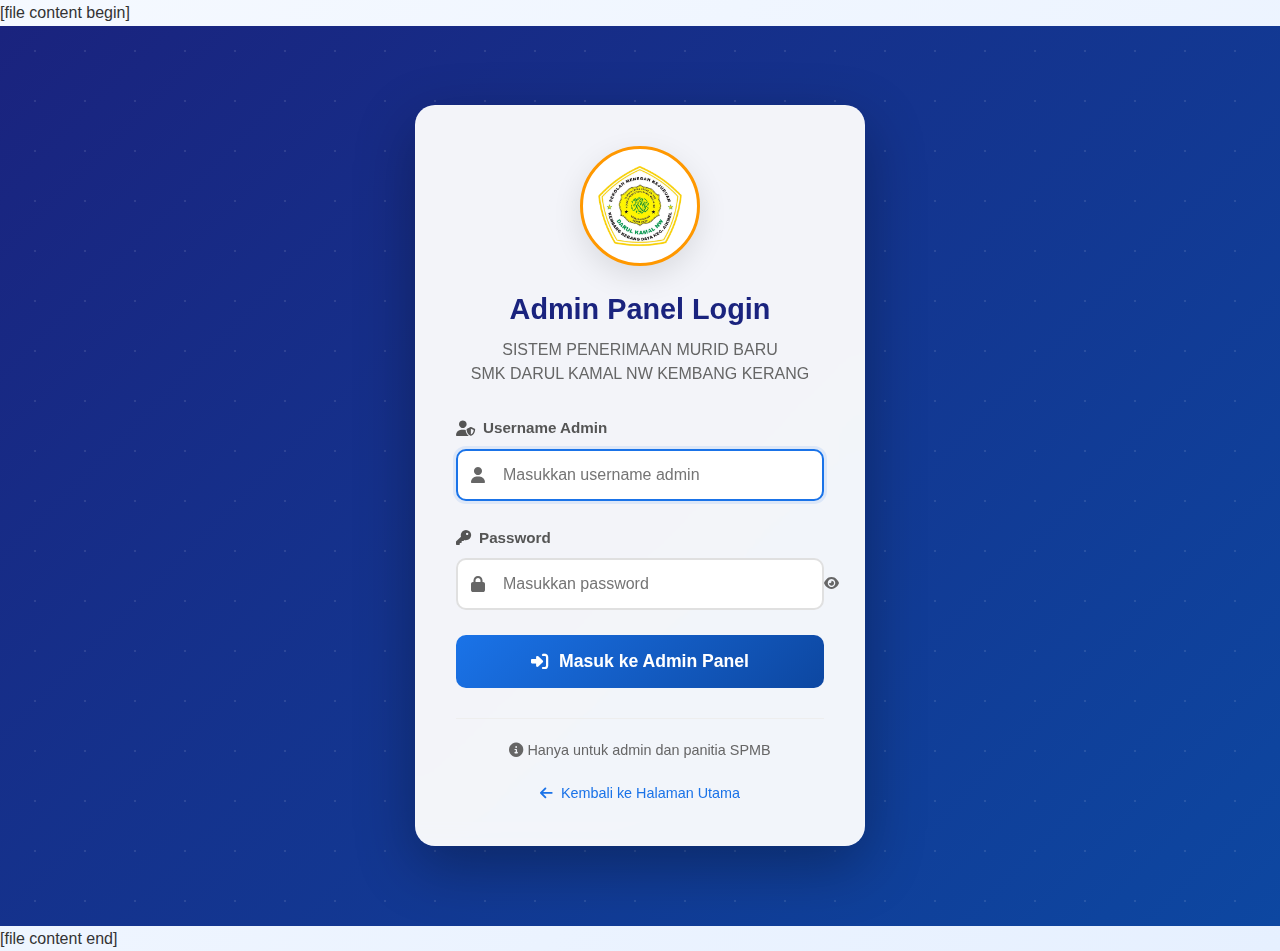
<file: login.html>
[file content begin]
<!DOCTYPE html>
<html lang="id">
<head>
    <meta charset="UTF-8">
    <meta name="viewport" content="width=device-width, initial-scale=1.0">
    <title>Login Admin - SPMB SMK Darul Kamal</title>
    <link rel="stylesheet" href="style.css">
    <link rel="stylesheet" href="https://cdnjs.cloudflare.com/ajax/libs/font-awesome/6.4.0/css/all.min.css">
    <link rel="icon" href="logosmk.png" type="image/x-icon">
    <style>
        /* Reset untuk mencegah flash/kedipan */
        body {
            opacity: 0;
            animation: fadeIn 0.5s ease-in forwards;
        }
        
        @keyframes fadeIn {
            to { opacity: 1; }
        }
        
        .login-container {
            min-height: 100vh;
            display: flex;
            align-items: center;
            justify-content: center;
            background: linear-gradient(135deg, #1a237e 0%, #0d47a1 100%);
            padding: 20px;
            position: relative;
            overflow: hidden;
        }
        
        .login-container::before {
            content: '';
            position: absolute;
            top: -50%;
            left: -50%;
            width: 200%;
            height: 200%;
            background: radial-gradient(circle, rgba(255,255,255,0.1) 1px, transparent 1px);
            background-size: 50px 50px;
            animation: moveBackground 20s linear infinite;
            z-index: 0;
        }
        
        @keyframes moveBackground {
            from { transform: rotate(0deg); }
            to { transform: rotate(360deg); }
        }
        
        .login-card {
            background: rgba(255, 255, 255, 0.95);
            border-radius: 20px;
            padding: 40px;
            box-shadow: 0 20px 60px rgba(0, 0, 0, 0.3);
            width: 100%;
            max-width: 450px;
            text-align: center;
            position: relative;
            z-index: 1;
            backdrop-filter: blur(10px);
            border: 1px solid rgba(255, 255, 255, 0.2);
        }
        
        .login-logo {
            width: 120px;
            height: 120px;
            margin: 0 auto 25px;
            background: white;
            padding: 15px;
            border-radius: 50%;
            box-shadow: 0 10px 30px rgba(0, 0, 0, 0.1);
            border: 3px solid #ff9800;
            transition: transform 0.3s ease;
        }
        
        .login-logo:hover {
            transform: scale(1.05);
        }
        
        .login-logo img {
            width: 100%;
            height: 100%;
            object-fit: contain;
        }
        
        .login-title {
            color: #1a237e;
            margin-bottom: 10px;
            font-size: 1.8rem;
            font-weight: 700;
        }
        
        .login-subtitle {
            color: #666;
            margin-bottom: 30px;
            font-size: 1rem;
            line-height: 1.5;
        }
        
        .login-form .form-group {
            margin-bottom: 25px;
            text-align: left;
        }
        
        .login-form label {
            display: block;
            margin-bottom: 8px;
            color: #555;
            font-weight: 600;
            display: flex;
            align-items: center;
            gap: 8px;
        }
        
        .input-with-icon {
            position: relative;
        }
        
        .input-with-icon i {
            position: absolute;
            left: 15px;
            top: 50%;
            transform: translateY(-50%);
            color: #666;
            z-index: 1;
        }
        
        .input-with-icon input {
            width: 100%;
            padding: 15px 15px 15px 45px;
            border: 2px solid #e0e0e0;
            border-radius: 10px;
            font-size: 1rem;
            transition: all 0.3s ease;
            background: white;
        }
        
        .input-with-icon input:focus {
            border-color: #1a73e8;
            box-shadow: 0 0 0 3px rgba(26, 115, 232, 0.1);
            outline: none;
        }
        
        .login-btn {
            width: 100%;
            padding: 16px;
            background: linear-gradient(135deg, #1a73e8, #0d47a1);
            color: white;
            border: none;
            border-radius: 10px;
            font-size: 1.1rem;
            font-weight: 600;
            cursor: pointer;
            transition: all 0.3s ease;
            margin-top: 10px;
            display: flex;
            align-items: center;
            justify-content: center;
            gap: 10px;
        }
        
        .login-btn:hover {
            transform: translateY(-2px);
            box-shadow: 0 10px 30px rgba(26, 115, 232, 0.3);
        }
        
        .login-btn:active {
            transform: translateY(0);
        }
        
        .login-footer {
            margin-top: 30px;
            padding-top: 20px;
            border-top: 1px solid #eee;
            color: #666;
            font-size: 0.9rem;
        }
        
        .back-link {
            display: inline-flex;
            align-items: center;
            gap: 8px;
            margin-top: 20px;
            color: #1a73e8;
            text-decoration: none;
            font-weight: 500;
            transition: color 0.3s;
        }
        
        .back-link:hover {
            color: #0d47a1;
            text-decoration: underline;
        }
        
        .error-message {
            background: linear-gradient(135deg, #ffebee, #ffcdd2);
            color: #c62828;
            padding: 12px 15px;
            border-radius: 8px;
            margin-bottom: 20px;
            display: none;
            border-left: 4px solid #f44336;
            text-align: left;
            animation: shake 0.5s ease;
        }
        
        @keyframes shake {
            0%, 100% { transform: translateX(0); }
            25% { transform: translateX(-5px); }
            75% { transform: translateX(5px); }
        }
        
        .password-toggle {
            position: absolute;
            right: 15px;
            top: 50%;
            transform: translateY(-50%);
            background: none;
            border: none;
            color: #666;
            cursor: pointer;
            z-index: 2;
        }
        
        @media (max-width: 480px) {
            .login-card {
                padding: 30px 20px;
                margin: 10px;
            }
            
            .login-logo {
                width: 100px;
                height: 100px;
            }
            
            .login-title {
                font-size: 1.5rem;
            }
            
            .login-btn {
                padding: 14px;
            }
        }
        
        /* Loading spinner */
        .spinner {
            display: none;
            width: 20px;
            height: 20px;
            border: 3px solid rgba(255,255,255,0.3);
            border-radius: 50%;
            border-top-color: white;
            animation: spin 1s ease-in-out infinite;
        }
        
        @keyframes spin {
            to { transform: rotate(360deg); }
        }
    </style>
</head>
<body>
    <div class="login-container">
        <div class="login-card">
            <div class="login-logo">
                <img src="logosmk.png" alt="Logo SMK Darul Kamal">
            </div>
            
            <h1 class="login-title">Admin Panel Login</h1>
            <p class="login-subtitle">SISTEM PENERIMAAN MURID BARU<br>SMK DARUL KAMAL NW KEMBANG KERANG</p>
            
            <div class="error-message" id="errorMessage">
                <i class="fas fa-exclamation-circle"></i> 
                <span id="errorText">Username atau password salah!</span>
            </div>
            
            <form class="login-form" id="loginForm">
                <div class="form-group">
                    <label for="username">
                        <i class="fas fa-user-shield"></i> Username Admin
                    </label>
                    <div class="input-with-icon">
                        <i class="fas fa-user"></i>
                        <input type="text" id="username" name="username" 
                               placeholder="Masukkan username admin" 
                               required
                               autocomplete="username">
                    </div>
                </div>
                
                <div class="form-group">
                    <label for="password">
                        <i class="fas fa-key"></i> Password
                    </label>
                    <div class="input-with-icon">
                        <i class="fas fa-lock"></i>
                        <input type="password" id="password" name="password" 
                               placeholder="Masukkan password" 
                               required
                               autocomplete="current-password">
                        <button type="button" class="password-toggle" id="togglePassword">
                            <i class="fas fa-eye"></i>
                        </button>
                    </div>
                </div>
                
                <button type="submit" class="login-btn" id="submitBtn">
                    <i class="fas fa-sign-in-alt"></i> 
                    <span id="btnText">Masuk ke Admin Panel</span>
                    <div class="spinner" id="loginSpinner"></div>
                </button>
            </form>
            
            <div class="login-footer">
                <p><i class="fas fa-info-circle"></i> Hanya untuk admin dan panitia SPMB</p>
                <a href="index.html" class="back-link">
                    <i class="fas fa-arrow-left"></i> Kembali ke Halaman Utama
                </a>
            </div>
        </div>
    </div>
    
    <script>
        // Default admin credentials
        const ADMIN_USERNAME = "ADMIN SPMB";
        const ADMIN_PASSWORD = "ADMINSPMBSMKDKNW";
        
        // Immediately show content to prevent flash
        document.body.style.opacity = 1;
        
        // Check if already logged in (without redirect flash)
        document.addEventListener('DOMContentLoaded', function() {
            const isLoggedIn = localStorage.getItem('adminLoggedIn') === 'true';
            const loginTime = localStorage.getItem('adminLoginTime');
            
            if (isLoggedIn && loginTime) {
                const currentTime = new Date().getTime();
                const twoHours = 2 * 60 * 60 * 1000;
                
                // Check if session is still valid
                if (currentTime - loginTime < twoHours) {
                    // Smooth redirect to prevent flash
                    setTimeout(() => {
                        window.location.href = 'admin.html';
                    }, 100);
                } else {
                    // Clear expired session
                    localStorage.removeItem('adminLoggedIn');
                    localStorage.removeItem('adminLoginTime');
                }
            }
        });
        
        // Toggle password visibility
        document.getElementById('togglePassword').addEventListener('click', function() {
            const passwordInput = document.getElementById('password');
            const icon = this.querySelector('i');
            
            if (passwordInput.type === 'password') {
                passwordInput.type = 'text';
                icon.classList.remove('fa-eye');
                icon.classList.add('fa-eye-slash');
            } else {
                passwordInput.type = 'password';
                icon.classList.remove('fa-eye-slash');
                icon.classList.add('fa-eye');
            }
        });
        
        // Form submission
        document.getElementById('loginForm').addEventListener('submit', async function(e) {
            e.preventDefault();
            
            const username = document.getElementById('username').value.trim();
            const password = document.getElementById('password').value;
            const errorMessage = document.getElementById('errorMessage');
            const errorText = document.getElementById('errorText');
            const submitBtn = document.getElementById('submitBtn');
            const btnText = document.getElementById('btnText');
            const spinner = document.getElementById('loginSpinner');
            
            // Show loading state
            submitBtn.disabled = true;
            btnText.textContent = 'Memproses...';
            spinner.style.display = 'block';
            
            // Simulate network delay for better UX
            await new Promise(resolve => setTimeout(resolve, 800));
            
            // Validation
            let isValid = true;
            let errorMsg = '';
            
            if (!username) {
                isValid = false;
                errorMsg = 'Username tidak boleh kosong!';
            } else if (!password) {
                isValid = false;
                errorMsg = 'Password tidak boleh kosong!';
            } else if (username !== ADMIN_USERNAME || password !== ADMIN_PASSWORD) {
                isValid = false;
                errorMsg = 'Username atau password salah!';
            }
            
            if (!isValid) {
                // Show error
                errorText.textContent = errorMsg;
                errorMessage.style.display = 'block';
                
                // Reset button
                submitBtn.disabled = false;
                btnText.textContent = 'Masuk ke Admin Panel';
                spinner.style.display = 'none';
                
                // Hide error after 3 seconds
                setTimeout(() => {
                    errorMessage.style.display = 'none';
                }, 3000);
                
                // Shake animation for error
                errorMessage.style.animation = 'none';
                setTimeout(() => {
                    errorMessage.style.animation = 'shake 0.5s ease';
                }, 10);
                
                return;
            }
            
            // Successful login
            try {
                // Set login session
                localStorage.setItem('adminLoggedIn', 'true');
                localStorage.setItem('adminLoginTime', new Date().getTime());
                
                // Update button to success state
                btnText.textContent = 'Login Berhasil!';
                spinner.style.display = 'none';
                submitBtn.style.background = 'linear-gradient(135deg, #4caf50, #2e7d32)';
                submitBtn.innerHTML = '<i class="fas fa-check"></i> Login Berhasil!';
                
                // Add success animation
                submitBtn.style.animation = 'pulse 1s ease';
                
                // Redirect after success animation
                setTimeout(() => {
                    window.location.href = 'admin.html';
                }, 1000);
                
            } catch (error) {
                // Handle storage error
                errorText.textContent = 'Terjadi kesalahan sistem. Coba lagi.';
                errorMessage.style.display = 'block';
                
                submitBtn.disabled = false;
                btnText.textContent = 'Masuk ke Admin Panel';
                spinner.style.display = 'none';
            }
        });
        
        // Auto logout after 2 hours (background check)
        setInterval(() => {
            const loginTime = localStorage.getItem('adminLoginTime');
            if (loginTime) {
                const currentTime = new Date().getTime();
                if (currentTime - loginTime > 2 * 60 * 60 * 1000) { // 2 hours
                    localStorage.removeItem('adminLoggedIn');
                    localStorage.removeItem('adminLoginTime');
                    
                    // If currently on admin page, redirect to login
                    if (window.location.pathname.includes('admin.html')) {
                        window.location.href = 'login.html';
                    }
                }
            }
        }, 60000); // Check every minute
        
        // Add pulse animation for success
        const style = document.createElement('style');
        style.textContent = `
            @keyframes pulse {
                0% { transform: scale(1); }
                50% { transform: scale(1.05); }
                100% { transform: scale(1); }
            }
        `;
        document.head.appendChild(style);
        
        // Auto-focus on username field
        setTimeout(() => {
            document.getElementById('username').focus();
        }, 300);
        
        // Prevent form submission on Enter key in password field (except when focused)
        document.getElementById('password').addEventListener('keydown', function(e) {
            if (e.key === 'Enter' && !this.value.trim()) {
                e.preventDefault();
            }
        });
    </script>
</body>
</html>
[file content end]
</file>
<file: style.css>
/* ============================================
   RESET & BASE STYLES
   ============================================ */
* {
    margin: 0;
    padding: 0;
    box-sizing: border-box;
}

html {
    scroll-behavior: smooth;
    -webkit-text-size-adjust: 100%;
}

body {
    font-family: 'Segoe UI', 'Roboto', 'Helvetica Neue', Arial, sans-serif;
    line-height: 1.6;
    color: #333;
    background: linear-gradient(135deg, #f5f9ff 0%, #e6f0ff 100%);
    min-height: 100vh;
    overflow-x: hidden;
    -webkit-font-smoothing: antialiased;
    -moz-osx-font-smoothing: grayscale;
}

.container {
    max-width: 1400px;
    margin: 0 auto;
    padding: 0 20px;
    width: 100%;
}

/* ============================================
   TYPOGRAPHY
   ============================================ */
h1, h2, h3, h4 {
    color: #1a237e;
    font-weight: 600;
    line-height: 1.3;
}

h1 { font-size: 1.8rem; }
h2 { font-size: 1.6rem; }
h3 { font-size: 1.3rem; }
h4 { font-size: 1.1rem; }

/* ============================================
   HEADER & NAVIGATION
   ============================================ */
header {
    background: linear-gradient(135deg, #1a237e, #0d47a1);
    color: white;
    padding: 10px 0;
    box-shadow: 0 4px 20px rgba(0, 0, 0, 0.15);
    position: relative;
    overflow: hidden;
}

header::before {
    content: '';
    position: absolute;
    top: 0;
    left: 0;
    right: 0;
    height: 4px;
    background: linear-gradient(90deg, #ff9800, #ff5722);
}

.header-content {
    display: flex;
    align-items: center;
    justify-content: center;
    gap: 25px;
    padding: 15px 0;
}

.logo {
    display: flex;
    align-items: center;
    gap: 20px;
}

.logo-img {
    width: 100px;
    height: 100px;
    object-fit: contain;
    background: white;
    padding: 10px;
    border-radius: 12px;
    box-shadow: 0 4px 15px rgba(0, 0, 0, 0.1);
    border: 3px solid #ff9800;
    flex-shrink: 0;
}

.logo-text {
    text-align: center;
}

.logo-text h1 {
    font-size: 1.8rem;
    margin-bottom: 8px;
    color: white;
    text-shadow: 1px 1px 3px rgba(0, 0, 0, 0.3);
}

.logo-text p {
    font-size: 1.1rem;
    opacity: 0.95;
    margin-bottom: 10px;
    font-weight: 500;
}

.logo-text h2 {
    font-size: 1rem;
    background: rgba(255, 152, 0, 0.9);
    padding: 6px 15px;
    border-radius: 20px;
    display: inline-block;
}

/* Admin Navigation */
.admin-nav {
    background: linear-gradient(135deg, #ff9800, #f57c00);
    padding: 12px 0;
    margin-bottom: 25px;
    box-shadow: 0 2px 10px rgba(0, 0, 0, 0.1);
    position: sticky;
    top: 0;
    z-index: 1000;
}

.nav-container {
    max-width: 1400px;
    margin: 0 auto;
    padding: 0 20px;
    display: flex;
    justify-content: space-between;
    align-items: center;
}

.nav-links {
    display: flex;
    gap: 20px;
    align-items: center;
}

/* ============================================
   ALERTS & NOTIFICATIONS
   ============================================ */
.alert {
    padding: 16px 20px;
    border-radius: 10px;
    margin: 20px 0;
    display: flex;
    align-items: flex-start;
    gap: 15px;
    animation: slideIn 0.5s ease;
}

@keyframes slideIn {
    from {
        transform: translateY(-20px);
        opacity: 0;
    }
    to {
        transform: translateY(0);
        opacity: 1;
    }
}

.alert-info {
    background: linear-gradient(135deg, #e3f2fd, #bbdefb);
    border-left: 5px solid #2196f3;
    color: #0d47a1;
}

.alert-success {
    background: linear-gradient(135deg, #e8f5e9, #c8e6c9);
    border-left: 5px solid #4caf50;
    color: #2e7d32;
}

.alert-warning {
    background: linear-gradient(135deg, #fff3e0, #ffcc80);
    border-left: 5px solid #ff9800;
    color: #ef6c00;
}

.alert-error {
    background: linear-gradient(135deg, #ffebee, #ffcdd2);
    border-left: 5px solid #f44336;
    color: #c62828;
}

/* ============================================
   MAIN LAYOUT
   ============================================ */
.main-content {
    display: grid;
    grid-template-columns: 1.5fr 1fr;
    gap: 30px;
    margin: 30px 0;
}

/* ============================================
   CARDS
   ============================================ */
.card {
    background: white;
    border-radius: 15px;
    padding: 30px;
    box-shadow: 0 6px 25px rgba(0, 0, 0, 0.08);
    margin-bottom: 25px;
    border: 1px solid rgba(0, 0, 0, 0.05);
    transition: transform 0.3s ease, box-shadow 0.3s ease;
}

.card:hover {
    transform: translateY(-5px);
    box-shadow: 0 8px 30px rgba(0, 0, 0, 0.12);
}

.card h2 {
    margin-bottom: 25px;
    padding-bottom: 15px;
    border-bottom: 2px solid #e8f0fe;
    display: flex;
    align-items: center;
    gap: 12px;
}

/* ============================================
   FORM ELEMENTS
   ============================================ */
.form-section {
    margin-bottom: 30px;
    padding-bottom: 25px;
    border-bottom: 2px solid #f0f7ff;
    position: relative;
}

.form-section:last-child {
    border-bottom: none;
}

.form-section h3 {
    margin-bottom: 20px;
    padding-bottom: 10px;
    border-bottom: 1px solid #e0e0e0;
    display: flex;
    align-items: center;
    gap: 10px;
}

.form-section h3 i {
    color: #ff9800;
}

.form-group {
    margin-bottom: 20px;
    position: relative;
}

.form-group label {
    display: block;
    margin-bottom: 8px;
    font-weight: 600;
    color: #444;
    font-size: 0.95rem;
}

.form-group input,
.form-group select,
.form-group textarea {
    width: 100%;
    padding: 14px;
    border: 2px solid #e0e0e0;
    border-radius: 8px;
    font-size: 1rem;
    transition: all 0.3s ease;
    background: #fafafa;
    font-family: inherit;
}

.form-group input:focus,
.form-group select:focus,
.form-group textarea:focus {
    outline: none;
    border-color: #1a73e8;
    background: white;
    box-shadow: 0 0 0 3px rgba(26, 115, 232, 0.1);
}

.form-group textarea {
    min-height: 100px;
    resize: vertical;
}

/* Nilai Group */
.nilai-group {
    display: grid;
    grid-template-columns: repeat(auto-fit, minmax(170px, 1fr));
    gap: 15px;
    margin-top: 10px;
}

.nilai-item {
    background: linear-gradient(135deg, #f8f9fa, #e9ecef);
    padding: 15px;
    border-radius: 8px;
    border: 1px solid #dee2e6;
    transition: all 0.3s ease;
}

.nilai-item:hover {
    background: linear-gradient(135deg, #e9ecef, #dee2e6);
    transform: translateY(-2px);
}

.nilai-item label {
    font-size: 0.9rem;
    color: #555;
    margin-bottom: 8px;
    display: block;
    font-weight: 500;
}

.nilai-item input {
    background: white !important;
}

/* ============================================
   BUTTONS
   ============================================ */
.btn {
    background: linear-gradient(135deg, #1a73e8, #0d47a1);
    color: white;
    border: none;
    padding: 14px 28px;
    border-radius: 8px;
    cursor: pointer;
    font-size: 1rem;
    font-weight: 600;
    display: inline-flex;
    align-items: center;
    justify-content: center;
    gap: 10px;
    transition: all 0.3s ease;
    text-decoration: none;
    text-align: center;
    font-family: inherit;
    position: relative;
    overflow: hidden;
}

.btn::after {
    content: '';
    position: absolute;
    top: 50%;
    left: 50%;
    width: 5px;
    height: 5px;
    background: rgba(255, 255, 255, 0.5);
    opacity: 0;
    border-radius: 100%;
    transform: scale(1, 1) translate(-50%);
    transform-origin: 50% 50%;
}

.btn:focus:not(:active)::after {
    animation: ripple 1s ease-out;
}

@keyframes ripple {
    0% {
        transform: scale(0, 0);
        opacity: 0.5;
    }
    100% {
        transform: scale(20, 20);
        opacity: 0;
    }
}

.btn:hover {
    transform: translateY(-2px);
    box-shadow: 0 6px 20px rgba(26, 115, 232, 0.3);
    background: linear-gradient(135deg, #0d47a1, #1a73e8);
}

.btn:active {
    transform: translateY(0);
}

.btn:disabled {
    opacity: 0.6;
    cursor: not-allowed;
    transform: none !important;
    box-shadow: none !important;
}

/* Button Variants */
.btn-primary {
    background: linear-gradient(135deg, #1a73e8, #0d47a1);
}

.btn-success {
    background: linear-gradient(135deg, #4caf50, #2e7d32);
}

.btn-success:hover {
    background: linear-gradient(135deg, #2e7d32, #4caf50);
    box-shadow: 0 6px 20px rgba(76, 175, 80, 0.3);
}

.btn-warning {
    background: linear-gradient(135deg, #ff9800, #f57c00);
}

.btn-warning:hover {
    background: linear-gradient(135deg, #f57c00, #ff9800);
    box-shadow: 0 6px 20px rgba(255, 152, 0, 0.3);
}

.btn-danger {
    background: linear-gradient(135deg, #f44336, #d32f2f);
}

.btn-danger:hover {
    background: linear-gradient(135deg, #d32f2f, #f44336);
    box-shadow: 0 6px 20px rgba(244, 67, 54, 0.3);
}

.btn-info {
    background: linear-gradient(135deg, #2196f3, #1976d2);
}

.btn-info:hover {
    background: linear-gradient(135deg, #1976d2, #2196f3);
    box-shadow: 0 6px 20px rgba(33, 150, 243, 0.3);
}

/* Button Sizes */
.btn-small {
    padding: 8px 16px;
    font-size: 0.9rem;
}

.btn-large {
    padding: 16px 32px;
    font-size: 1.1rem;
}

.btn-block {
    width: 100%;
}

/* ============================================
   RESULT CONTAINER
   ============================================ */
.result-container {
    background: linear-gradient(135deg, #f8f9ff, #eef2ff);
    border-radius: 15px;
    padding: 30px;
    margin: 25px 0;
    border: 2px solid #e0e7ff;
    display: none;
}

.result-header {
    text-align: center;
    margin-bottom: 30px;
    padding-bottom: 20px;
    border-bottom: 2px solid #e0e7ff;
}

.result-badge {
    display: inline-block;
    background: linear-gradient(135deg, #4caf50, #2e7d32);
    color: white;
    padding: 8px 25px;
    border-radius: 25px;
    font-weight: bold;
    font-size: 1.1rem;
    margin-top: 10px;
    box-shadow: 0 4px 15px rgba(76, 175, 80, 0.3);
}

.result-grid {
    display: grid;
    grid-template-columns: repeat(auto-fit, minmax(280px, 1fr));
    gap: 25px;
    margin: 25px 0;
}

.result-item {
    background: white;
    padding: 20px;
    border-radius: 10px;
    box-shadow: 0 4px 15px rgba(0, 0, 0, 0.05);
    border-left: 4px solid #1a73e8;
}

.result-item h4 {
    margin-bottom: 15px;
    padding-bottom: 10px;
    border-bottom: 1px solid #eee;
    display: flex;
    align-items: center;
    gap: 8px;
}

.result-item p {
    margin: 8px 0;
    color: #555;
    line-height: 1.5;
}

/* ============================================
   MODAL
   ============================================ */
.modal {
    display: none;
    position: fixed;
    top: 0;
    left: 0;
    width: 100%;
    height: 100%;
    background: rgba(0, 0, 0, 0.7);
    z-index: 1000;
    justify-content: center;
    align-items: center;
    animation: fadeIn 0.3s ease;
}

@keyframes fadeIn {
    from { opacity: 0; }
    to { opacity: 1; }
}

.modal-content {
    background: white;
    border-radius: 15px;
    width: 90%;
    max-width: 700px;
    max-height: 85vh;
    overflow-y: auto;
    box-shadow: 0 10px 40px rgba(0, 0, 0, 0.2);
    animation: slideUp 0.4s ease;
}

@keyframes slideUp {
    from {
        transform: translateY(50px);
        opacity: 0;
    }
    to {
        transform: translateY(0);
        opacity: 1;
    }
}

.modal-header {
    background: linear-gradient(135deg, #1a237e, #0d47a1);
    color: white;
    padding: 20px 30px;
    border-radius: 15px 15px 0 0;
    display: flex;
    justify-content: space-between;
    align-items: center;
}

.close-modal {
    background: none;
    border: none;
    color: white;
    font-size: 1.8rem;
    cursor: pointer;
    padding: 0;
    width: 40px;
    height: 40px;
    display: flex;
    align-items: center;
    justify-content: center;
    border-radius: 50%;
    transition: background 0.3s;
}

.close-modal:hover {
    background: rgba(255, 255, 255, 0.1);
}

.modal-body {
    padding: 30px;
}

/* File Preview */
.file-preview {
    display: flex;
    gap: 15px;
    flex-wrap: wrap;
    margin-top: 15px;
}

.file-item {
    background: #f8f9fa;
    border-radius: 8px;
    padding: 15px;
    border: 1px solid #dee2e6;
    min-width: 200px;
}

.file-item img {
    max-width: 100%;
    max-height: 150px;
    border-radius: 4px;
    margin-bottom: 10px;
}

/* ============================================
   FOOTER
   ============================================ */
.footer {
    margin-top: 50px;
    padding: 40px 0 30px;
    background: linear-gradient(135deg, #1a237e, #0d47a1);
    color: white;
    border-radius: 15px 15px 0 0;
    position: relative;
    overflow: hidden;
}

.footer::before {
    content: '';
    position: absolute;
    top: 0;
    left: 0;
    right: 0;
    height: 4px;
    background: linear-gradient(90deg, #ff9800, #ff5722);
}

.footer-content {
    display: grid;
    grid-template-columns: repeat(auto-fit, minmax(250px, 1fr));
    gap: 30px;
    margin-bottom: 30px;
}

.footer-section h4 {
    color: #ff9800;
    margin-bottom: 20px;
    display: flex;
    align-items: center;
    gap: 10px;
}

.footer-section p {
    color: rgba(255, 255, 255, 0.9);
    line-height: 1.6;
}

.footer-section a {
    color: rgba(255, 255, 255, 0.9);
    text-decoration: none;
    transition: color 0.3s;
    display: inline-flex;
    align-items: center;
    gap: 8px;
    margin-bottom: 10px;
}

.footer-section a:hover {
    color: #ff9800;
}

.footer-bottom {
    text-align: center;
    padding-top: 25px;
    border-top: 1px solid rgba(255, 255, 255, 0.1);
    color: rgba(255, 255, 255, 0.8);
    font-size: 0.9rem;
}

/* ============================================
   UTILITY CLASSES
   ============================================ */
.text-center { text-align: center; }
.text-right { text-align: right; }
.text-left { text-align: left; }
.mb-0 { margin-bottom: 0 !important; }
.mt-0 { margin-top: 0 !important; }
.mb-1 { margin-bottom: 10px !important; }
.mt-1 { margin-top: 10px !important; }
.mb-2 { margin-bottom: 20px !important; }
.mt-2 { margin-top: 20px !important; }
.mb-3 { margin-bottom: 30px !important; }
.mt-3 { margin-top: 30px !important; }
.d-none { display: none !important; }
.d-flex { display: flex !important; }
.d-block { display: block !important; }
.d-grid { display: grid !important; }
.w-100 { width: 100% !important; }
.h-100 { height: 100% !important; }
.flex-column { flex-direction: column; }
.flex-wrap { flex-wrap: wrap; }
.align-center { align-items: center; }
.justify-center { justify-content: center; }
.justify-between { justify-content: space-between; }
.gap-1 { gap: 10px; }
.gap-2 { gap: 20px; }
.gap-3 { gap: 30px; }

/* ============================================
   SPECIAL EFFECTS
   ============================================ */
.watermark {
    position: fixed;
    top: 50%;
    left: 50%;
    transform: translate(-50%, -50%) rotate(-45deg);
    font-size: 80px;
    color: rgba(0, 0, 0, 0.05);
    z-index: -1;
    pointer-events: none;
    white-space: nowrap;
    font-weight: bold;
}

.spinner {
    border: 4px solid #f3f3f3;
    border-top: 4px solid #1a73e8;
    border-radius: 50%;
    width: 40px;
    height: 40px;
    animation: spin 1s linear infinite;
    margin: 20px auto;
    display: none;
}

@keyframes spin {
    0% { transform: rotate(0deg); }
    100% { transform: rotate(360deg); }
}

/* ============================================
   RESPONSIVE DESIGN
   ============================================ */

/* Tablet (768px dan bawah) */
@media (max-width: 768px) {
    .container {
        padding: 0 15px;
    }
    
    .header-content {
        flex-direction: column;
        gap: 15px;
        text-align: center;
    }
    
    .logo {
        flex-direction: column;
        gap: 15px;
    }
    
    .logo-img {
        width: 80px;
        height: 80px;
    }
    
    .logo-text h1 {
        font-size: 1.4rem;
    }
    
    .logo-text p {
        font-size: 1rem;
    }
    
    .logo-text h2 {
        font-size: 0.9rem;
        padding: 5px 12px;
    }
    
    .admin-nav {
        padding: 10px 0;
    }
    
    .nav-container {
        flex-direction: column;
        gap: 15px;
    }
    
    .nav-links {
        flex-wrap: wrap;
        justify-content: center;
        gap: 10px;
    }
    
    .main-content {
        grid-template-columns: 1fr;
        gap: 20px;
        margin: 20px 0;
    }
    
    .card {
        padding: 20px;
        margin-bottom: 20px;
    }
    
    .card h2 {
        font-size: 1.3rem;
        margin-bottom: 20px;
    }
    
    .form-section {
        margin-bottom: 25px;
        padding-bottom: 20px;
    }
    
    .form-section h3 {
        font-size: 1.1rem;
    }
    
    .nilai-group {
        grid-template-columns: repeat(2, 1fr);
        gap: 10px;
    }
    
    .nilai-item {
        padding: 12px;
    }
    
    .btn {
        padding: 12px 20px;
        font-size: 0.95rem;
    }
    
    .btn-small {
        padding: 8px 12px;
    }
    
    .result-container {
        padding: 20px;
    }
    
    .result-grid {
        grid-template-columns: 1fr;
        gap: 15px;
    }
    
    .result-item {
        padding: 15px;
    }
    
    .modal-content {
        width: 95%;
        margin: 10px;
    }
    
    .footer {
        padding: 30px 0 25px;
    }
    
    .footer-content {
        grid-template-columns: 1fr;
        gap: 25px;
    }
    
    .watermark {
        font-size: 60px;
    }
    
    .alert {
        padding: 14px 18px;
        flex-direction: column;
        gap: 10px;
    }
}

/* Mobile (480px dan bawah) */
@media (max-width: 480px) {
    .container {
        padding: 0 10px;
    }
    
    .logo-img {
        width: 70px;
        height: 70px;
    }
    
    .logo-text h1 {
        font-size: 1.2rem;
    }
    
    .logo-text p {
        font-size: 0.95rem;
    }
    
    .nav-links {
        flex-direction: column;
        width: 100%;
    }
    
    .nav-links .btn {
        width: 100%;
    }
    
    .nilai-group {
        grid-template-columns: 1fr;
    }
    
    .btn {
        width: 100%;
        justify-content: center;
    }
    
    .watermark {
        font-size: 40px;
        transform: translate(-50%, -50%) rotate(-45deg) scale(0.8);
    }
    
    .card {
        padding: 15px;
    }
    
    .card h2 {
        font-size: 1.1rem;
    }
    
    .form-group input,
    .form-group select,
    .form-group textarea {
        padding: 12px;
        font-size: 16px; /* Mencegah zoom di iOS */
    }
}

/* Desktop Besar (1200px dan atas) */
@media (min-width: 1200px) {
    .main-content {
        grid-template-columns: 1.5fr 1fr;
    }
}

/* ============================================
   PRINT STYLES
   ============================================ */
@media print {
    body * {
        visibility: hidden;
    }
    
    .print-area, .print-area * {
        visibility: visible;
    }
    
    .print-area {
        position: absolute;
        left: 0;
        top: 0;
        width: 100%;
        padding: 20px;
        background: white;
    }
    
    .no-print {
        display: none !important;
    }
    
    .btn {
        display: none !important;
    }
    
    .watermark {
        display: block !important;
        opacity: 0.1 !important;
    }
    
    @page {
        margin: 20mm;
        size: A4;
    }
}

/* ============================================
   ACCESSIBILITY & ENHANCEMENTS
   ============================================ */

/* Touch device optimizations */
@media (hover: none) and (pointer: coarse) {
    .btn:hover,
    .card:hover,
    .nilai-item:hover {
        transform: none;
        box-shadow: none;
    }
    
    input, select, textarea, button {
        font-size: 16px !important;
    }
}

/* Dark mode support */
@media (prefers-color-scheme: dark) {
    body {
        background: #121212;
        color: #e0e0e0;
    }
    
    .card {
        background: #1e1e1e;
        border-color: #333;
    }
    
    .form-group input,
    .form-group select,
    .form-group textarea {
        background: #2d2d2d;
        border-color: #444;
        color: #e0e0e0;
    }
    
    .form-group input:focus,
    .form-group select:focus,
    .form-group textarea:focus {
        background: #333;
        border-color: #1a73e8;
    }
    
    .nilai-item {
        background: #2d2d2d;
        border-color: #444;
    }
    
    .result-container {
        background: #1e1e1e;
        border-color: #333;
    }
    
    .result-item {
        background: #2d2d2d;
        border-color: #444;
    }
    
    .result-item h4 {
        color: #e0e0e0;
    }
    
    .result-item p {
        color: #b0b0b0;
    }
}

/* Scrollbar styling */
::-webkit-scrollbar {
    width: 8px;
    height: 8px;
}

::-webkit-scrollbar-track {
    background: #f1f1f1;
    border-radius: 4px;
}

::-webkit-scrollbar-thumb {
    background: #888;
    border-radius: 4px;
}

::-webkit-scrollbar-thumb:hover {
    background: #555;
}

/* Selection styling */
::selection {
    background: rgba(26, 115, 232, 0.3);
    color: inherit;
}

::-moz-selection {
    background: rgba(26, 115, 232, 0.3);
    color: inherit;
}

/* Focus styles for accessibility */
:focus {
    outline: 2px solid #1a73e8;
    outline-offset: 2px;
}

:focus:not(:focus-visible) {
    outline: none;
}

/* Visually hidden for screen readers */
.visually-hidden {
    position: absolute;
    width: 1px;
    height: 1px;
    padding: 0;
    margin: -1px;
    overflow: hidden;
    clip: rect(0, 0, 0, 0);
    white-space: nowrap;
    border: 0;
}
</file>
